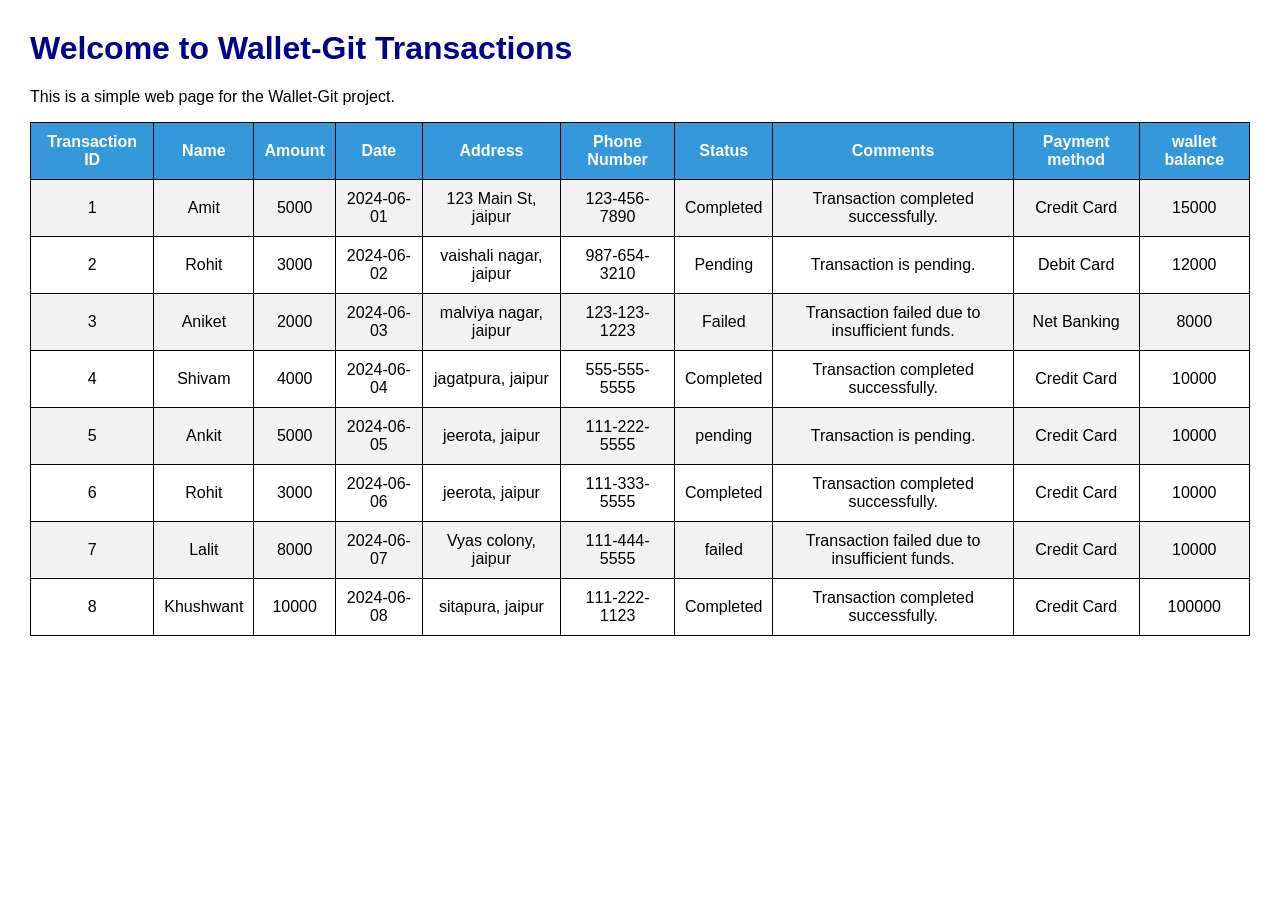
<file: index.html>
<!doctype html>
<html lang="en">
  <head>
    <meta charset="UTF-8" />
    <meta name="viewport" content="width=device-width, initial-scale=1.0" />
    <link rel="stylesheet" href="style.css" />
    <title>Wallet-Git</title>
  </head>
  <body>
    <div class="container">
    <table border="1">
      <h1>Welcome to Wallet-Git Transactions</h1>
      <p>This is a simple web page for the Wallet-Git project.</p>

      <tr>
        <th>Transaction ID</th>
        <th>Name</th>
        <th>Amount</th>
        <th>Date</th>
        <th>Address</th>
        <th>Phone Number</th>
        <th>Status</th>
        <th>Comments</th>
        <th>Payment method</th>
        <th>wallet balance</th>
 </tr>

      <tr>
        <td>1</td>
        <td>Amit</td>
        <td>5000</td>
        <td>2024-06-01</td>
        <td>123 Main St, jaipur</td>
        <td>123-456-7890</td>
        <td>Completed</td>
        <td>Transaction completed successfully.</td>
        <td>Credit Card</td>
        <td>15000</td>
    </tr>

      <tr>
        <td>2</td>
        <td>Rohit</td>
        <td>3000</td>
        <td>2024-06-02</td>
        <td>vaishali nagar, jaipur</td>
        <td>987-654-3210</td>
        <td>Pending</td>
        <td>Transaction is pending.</td>
        <td>Debit Card</td>
        <td>12000</td>
    </tr>

      <tr>
        <td>3</td>
        <td>Aniket</td>
        <td>2000</td>
        <td>2024-06-03</td>
        <td>malviya nagar, jaipur</td>
        <td>123-123-1223</td>
        <td>Failed</td>
        <td>Transaction failed due to insufficient funds.</td>
        <td>Net Banking</td>
        <td>8000</td>
      </tr>

      <tr>
        <td>4</td>
        <td>Shivam</td>
        <td>4000</td>
        <td>2024-06-04</td>
        <td>jagatpura, jaipur</td>
        <td>555-555-5555</td>
        <td>Completed</td>
        <td>Transaction completed successfully.</td>
        <td>Credit Card</td>
        <td>10000</td>
      </tr>

      <tr>
        <td>5</td>
        <td>Ankit</td>
        <td>5000</td>
        <td>2024-06-05</td>
        <td>jeerota, jaipur</td>
        <td>111-222-5555</td>
        <td>pending</td>
        <td>Transaction is pending.</td>
        <td>Credit Card</td>
        <td>10000</td>
      </tr>

      <tr>
        <td>6</td>
        <td>Rohit</td>
        <td>3000</td>
        <td>2024-06-06</td>
        <td>jeerota, jaipur</td>
        <td>111-333-5555</td>
        <td>Completed</td>
        <td>Transaction completed successfully.</td>
        <td>Credit Card</td>
        <td>10000</td>
      </tr>

      <tr>
        <td>7</td>
        <td>Lalit</td>
        <td>8000</td>
        <td>2024-06-07</td>
        <td>Vyas colony, jaipur</td>
        <td>111-444-5555</td>
        <td>failed</td>
        <td>Transaction failed due to insufficient funds.</td>
        <td>Credit Card</td>
        <td>10000</td>
      </tr>

      <tr>
        <td>8</td>
        <td>Khushwant</td>
        <td>10000</td>
        <td>2024-06-08</td>
        <td>sitapura, jaipur</td>
        <td>111-222-1123</td>
        <td>Completed</td>
        <td>Transaction completed successfully.</td>
        <td>Credit Card</td>
        <td>100000</td>
      </tr>


      </table>
  </div>
</html>
</file>
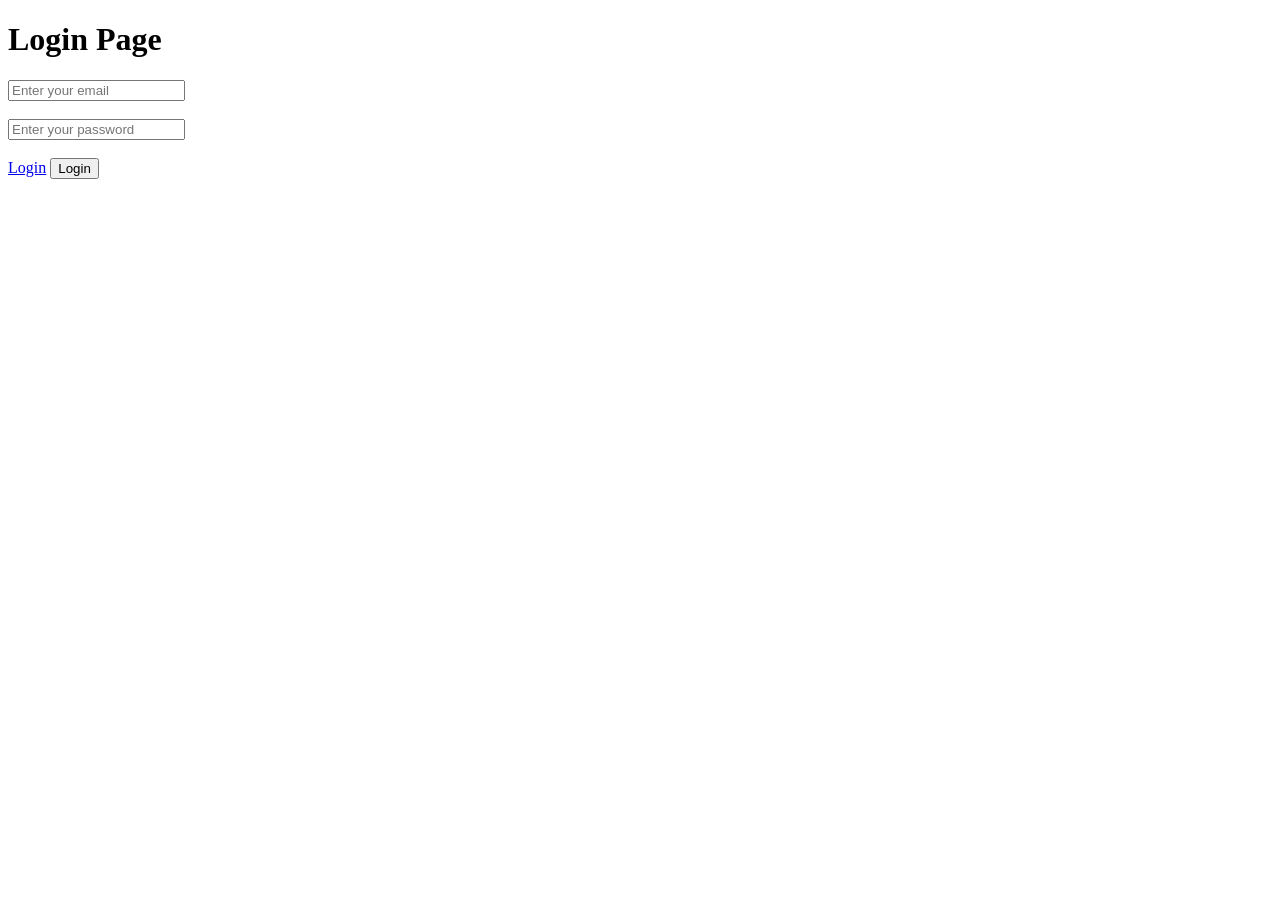
<file: login.html>
<!DOCTYPE html>
<html lang="en">
<head>
    <meta charset="UTF-8">
    <meta name="viewport" content="width=device-width, initial-scale=1.0">
    <title>Wallet Login</title>
</head>
<body>
    <h1>Login Page</h1>
    <input type="email" placeholder="Enter your email">
    <br><br>
    <input type="password" placeholder="Enter your password">
    <br><br>

    <a href="dashboard.html">Login</a>
        <button>Login</button>
</body>
</html>
</file>
<file: style.css>
body {
    font-family: Arial, sans-serif;
    margin: 30px;
}

h1 {
    color: darkblue;
}

table {
    border-collapse: collapse;
    width: 100%;
}   

th {
    background-color: #3498db;
    color: white;
}
th, td {
    border: 1px solid black;
    padding: 10px;
    text-align: center;
}
tr:nth-child(even) {
    background-color: #f2f2f2;
}
tr:hover {
    background-color: #add8e6;
}
</file>
